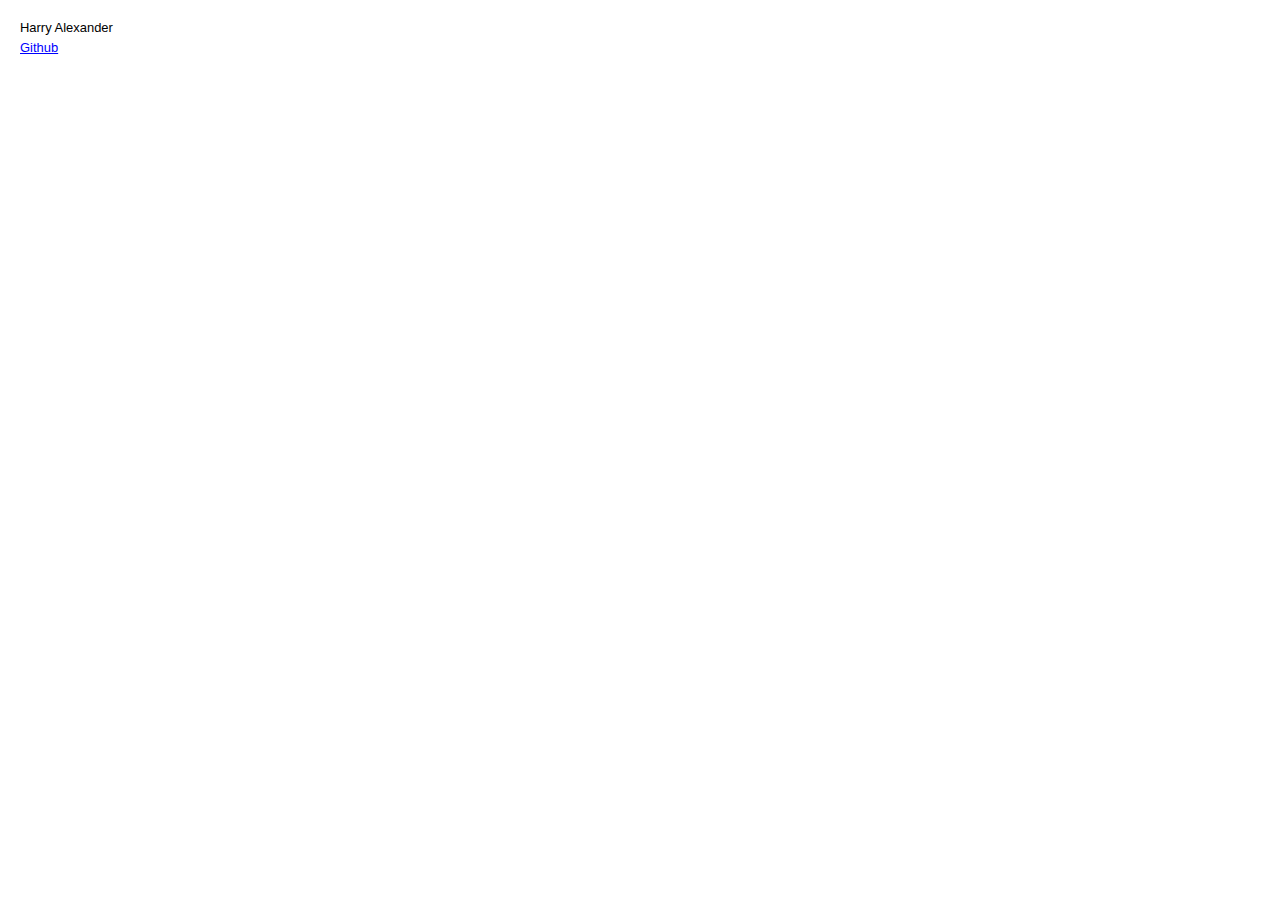
<file: index.html>
<!DOCTYPE html>
<html>

<head>
    <meta http-equiv="Content-Type" content="text/html;charset=UTF-8">
    <meta name="viewport" content="width=device-width, initial-scale=1.0">
    <title>harry &gt; home</title>
    <style>
        @import url('https://rsms.me/inter/inter.css');
        @import url('https://fonts.googleapis.com/css?family=IBM+Plex+Mono:400,500,600,700&display=swap');

        ::selection {
            background: #FFFF99;
        }

        :root {
            --link-color: blue;
        }

        html,
        body {
            font-family: "Inter var", sans-serif;
            font-optical-sizing: auto;
            font-size: 0.9rem;
            font-weight: 500;
            height: auto;
            margin: 0;
            padding: 0;
            width: 100%;
        }

        a:link,
        a:active,
        a:visited {
            color: var(--link-color);
        }

        a::selection {
            color: black;
        }

        code,
        pre {
            font-family: 'IBM Plex Mono';
            font-size: 0.9em;
            font-weight: 700;
            margin: 0;
            padding: 0;
            padding-left: 3px;
            padding-right: 3px;
        }

        pre {
            background: #FFFF99;
            padding-top: 10px;
            padding-bottom: 10px;
            padding-left: 5px;
            padding-right: 10px;
        }

        pre::selection {
            background: black;
            color: #FFFF99;
        }

        #content-container {
            margin-left: 20px;
            width: 40em;
        }

        .footnote {
            font-size: 0.75em;
        }

        h1 {
            font-size: 1.1em;
            font-weight: 600;
            margin-top: 0;
            text-decoration: underline;
        }

        h2 {
            font-size: 1em;
            font-weight: 600;
            text-decoration: underline;
        }

        h2>code {
            font-size: 0.95em;
            font-weight: 550;
            text-decoration: none;
        }

        nav {
            margin-top: 20px;
        }

        nav>*,
        .rc-scount {
            margin-bottom: 5px;
        }

        .post {
            margin-bottom: 50px;
            text-align: justify;

        }

        .timestamp {
            font-weight: bold;
            font-size: 0.75em;
            margin-bottom: 0;
        }

        .tldr {
            font-weight: 750;
        }
    </style>
</head>

<body>
    <div id="content-container">
        <nav>
            <div>Harry Alexander</div>
            <div id="links-container"><a href="https://github.com/harryalexander">Github</a></div>
            <div><span class="rc-scout"></span></div>
        </nav>
        <br>
        <main>
        </main>
    </div>
    <script async defer src="https://www.recurse-scout.com/loader.js?t=3b36b136050483f1c59d4e3ef118ced5"></script>
</body>

</html>
</file>
